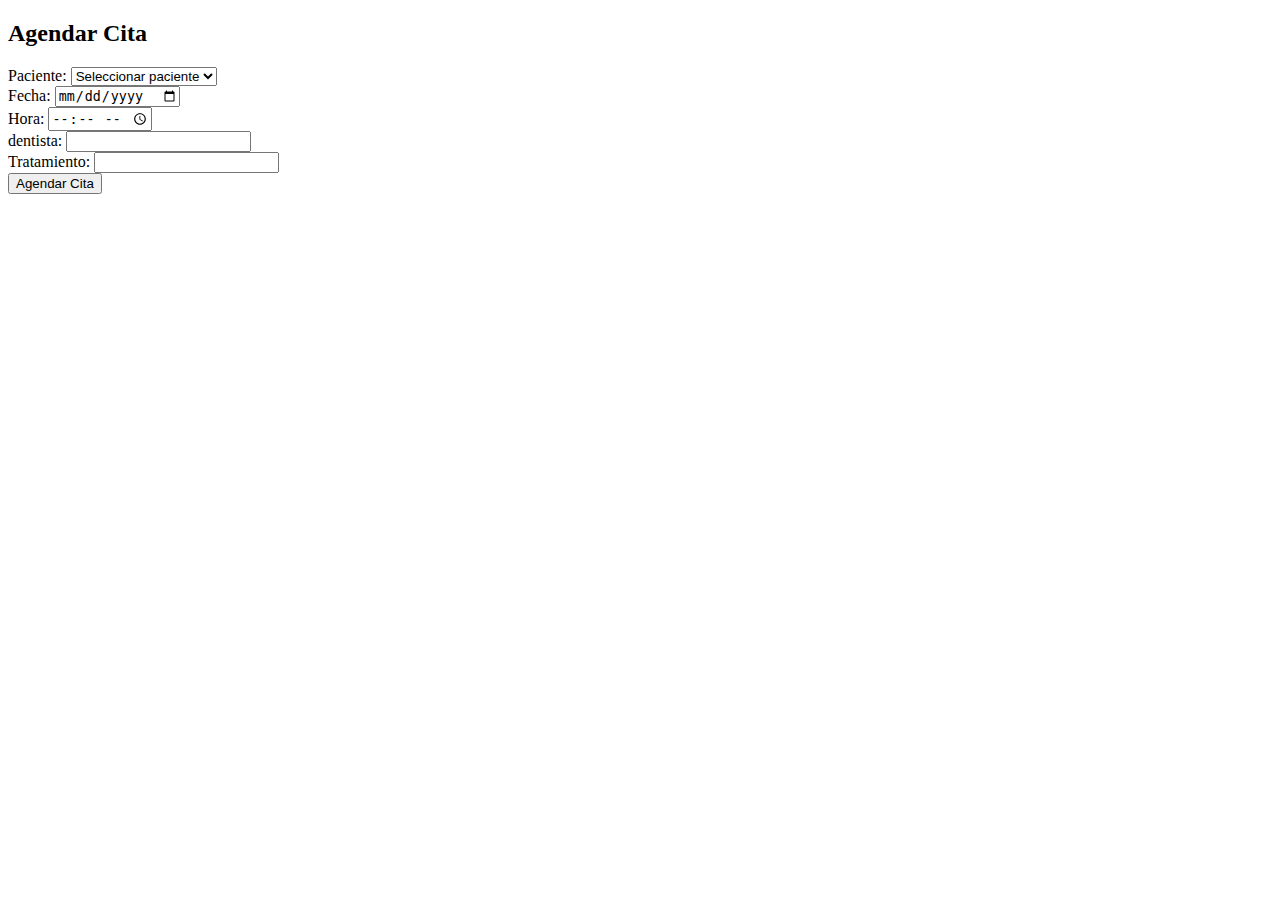
<file: Proyecto_Final/agendar_cita.html>
<!DOCTYPE html>
<html lang="es">
<head>
    <meta charset="UTF-8">
    <meta name="viewport" content="width=device-width, initial-scale=1.0">
    <title>Agendar Cita</title>
</head>
<body>
    <h2>Agendar Cita</h2>
    <form action="citas.php" method="POST">
        <!-- Selección de paciente -->
        <label for="paciente_id">Paciente:</label>
        <select name="paciente_id" required>
            <option value="">Seleccionar paciente</option>
            <?php
            // Conectar a la base de datos y cargar los pacientes
            include 'conectar.php';
            $sql = "SELECT id, nombre FROM pacientes";
            $result = $conn->query($sql);

            // Mostrar los pacientes disponibles
            while ($row = $result->fetch_assoc()) {
                echo "<option value='".$row['id']."'>".$row['nombre']."</option>";
            }

            $conn->close();
            ?>
        </select><br>

        <!-- Fecha de la cita -->
        <label for="fecha">Fecha:</label>
        <input type="date" name="fecha" required><br>

        <!-- Hora de la cita -->
        <label for="hora">Hora:</label>
        <input type="time" name="hora" required><br>

        <!-- Nombre del odontólogo -->
        <label for="odontologo">dentista:</label>
        <input type="text" name="odontologo" required><br>

        <!-- Tratamiento a realizar -->
        <label for="tratamiento">Tratamiento:</label>
        <input type="text" name="tratamiento" required><br>

        <input type="submit" value="Agendar Cita">
    </form>
</body>
</html>
</file>
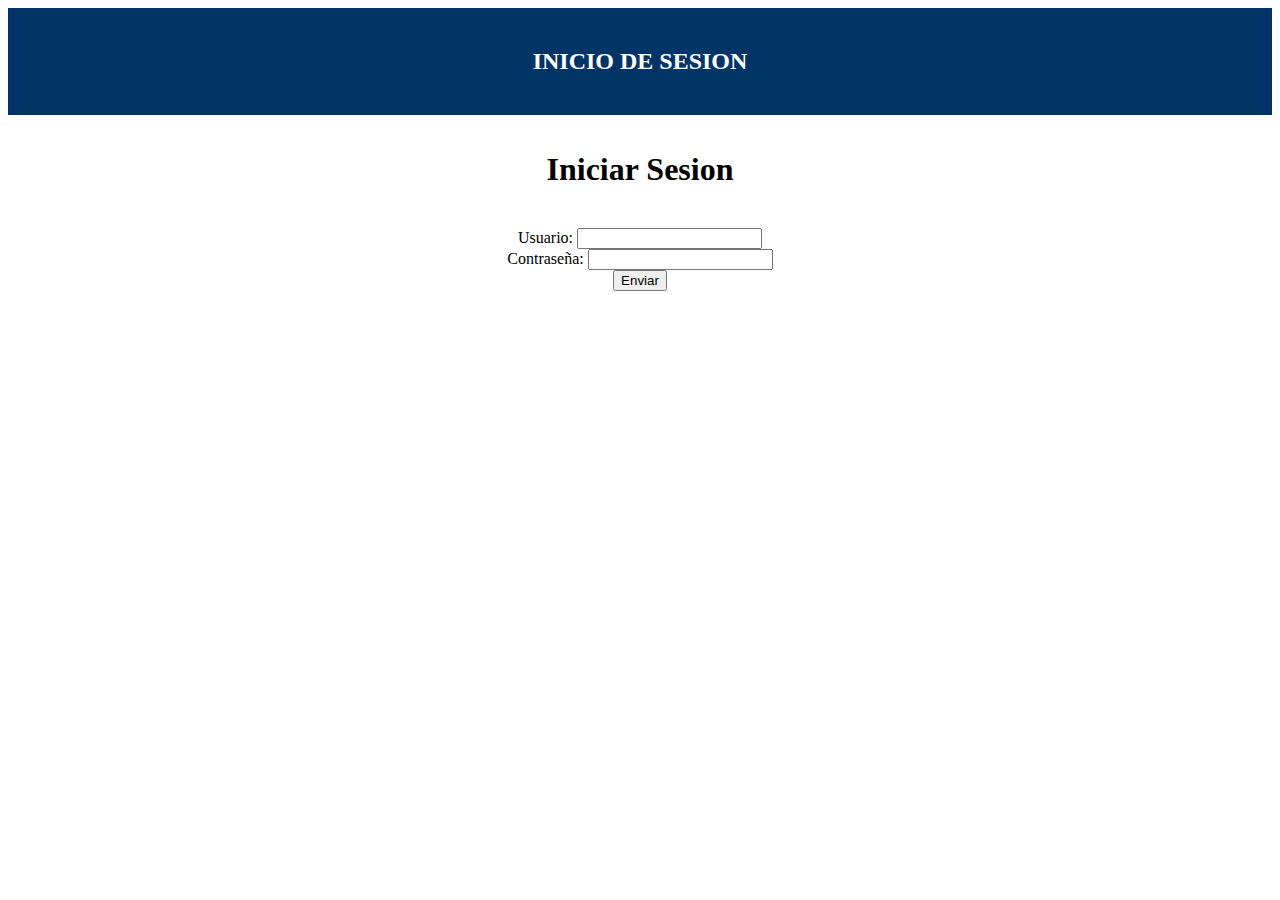
<file: Proyecto_Final/login.html>
<!DOCTYPE html>
<html lang="en">
<head>
    <meta charset="UTF-8">
    <meta name="viewport" content="width=device-width, initial-scale=1.0">
    <title>Inicio de Sesion</title>
</head>
<body>
        <header class="encabezado"><h2>Inicio de Sesion</h2></header>
        <form action="../proyecto final/login.php" method="POST">
            <h1>Iniciar Sesion</h1>
            <br>
            <label for="">Usuario: </label>
            <input type="text" name="user" id="user">
            <br>
            <label for="">Contraseña: </label>
            <input type="text" name="pass" id="pass">
            <br>
            <input type="submit" name="enviar" id="enviar" value="Enviar">
        </form>

    <style>
        .encabezado{
            background-color: #003366;
            color: white;
            text-align: center;
            padding: 20px;
            text-transform: uppercase;
        }
        form{
            text-align: center;
            border: 3px 2px 3px 2px solid;
            padding: 15px;
        }
    </style>
</body>
</html>
</file>
